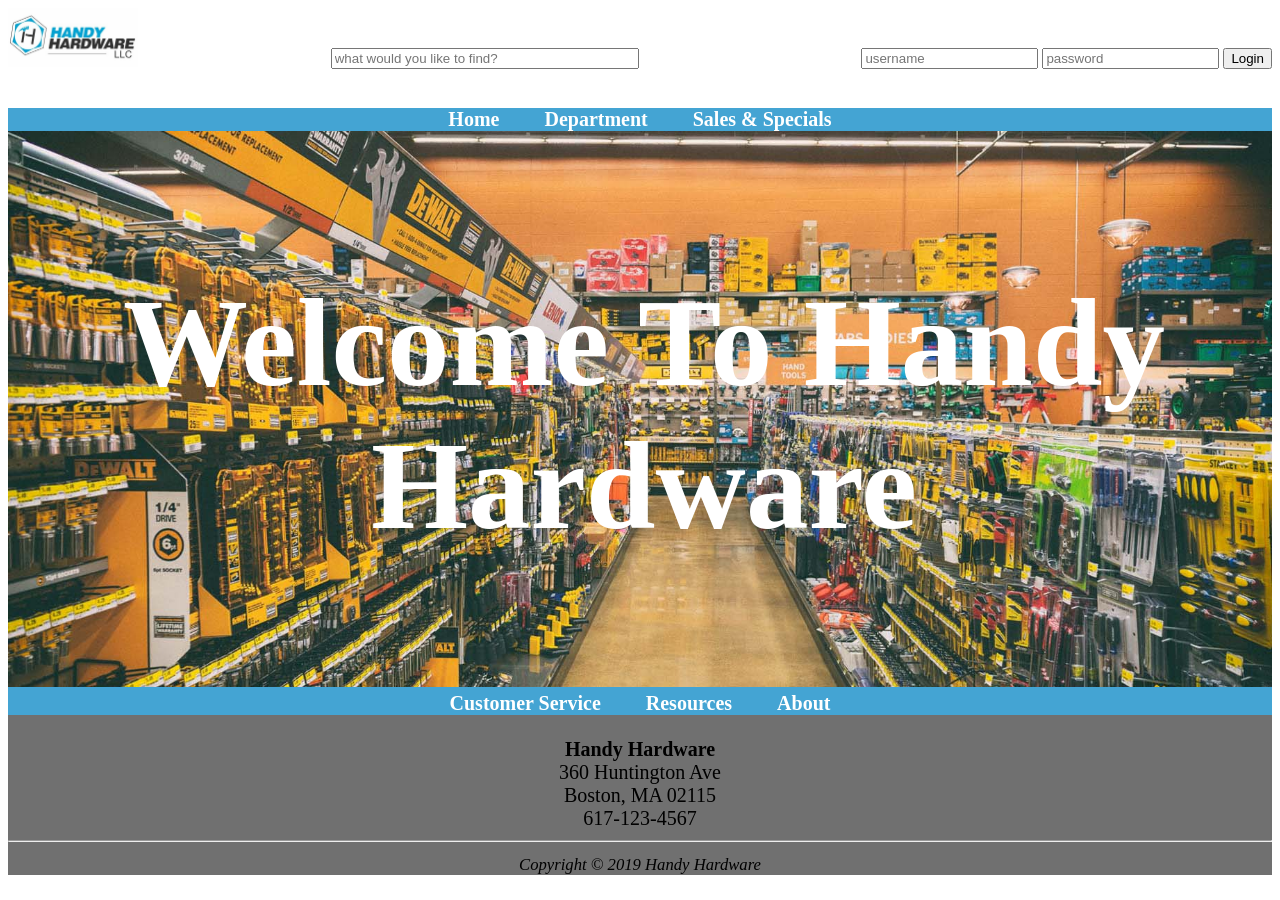
<file: index.html>
<!DOCTYPE html>
<html>
<head>
	<title>Hardware Homepage</title>
	<link rel="stylesheet" href="HardwareHomepage.css">
</head>
<body>
<div class=" header">
	<div class="logo"><img src="HardwareLogo.jpg"></div>
	<div class="search">
		<form>
			<input id="searchbar" type="text" name="search bar" placeholder="what would you like to find?">
		</form>
	</div>
	<div class="login">
		<form>
			<input type="text" name="username" placeholder="username">
			<input type="text" name="password" placeholder="password">
			<button>Login</button>
		</form>
	</div>
</div>

<div class="topnav">
	<nav>
			<b>
				<a href="index.html">Home</a>
				<a href="Department.html">Department</a>
				<a href="Sales & Speacials.html">Sales & Specials</a>
			</b>
	</nav>
	<section class="callToActionHero">
		<h1>Welcome To Handy Hardware</h1>
		<img src="HomePic.jpg"  id="hero" alt="">
  </section>

<div class="topnav">
	<nav>
			<b>
				<a href="Customer Service.html">Customer Service</a>
				<a href="Resources.html">Resources</a>
				<a href="About.html">About </a>
			</b>
	</nav>

<div class="footer">
	<footer>
		<div> <br>
			<strong> Handy Hardware </strong> <br>
			360 Huntington Ave<br>
			Boston, MA 02115<br>
			617-123-4567<br>
		</div>
		<hr>
		<small><i>Copyright &copy; 2019 Handy Hardware</i></small>
	</footer>
</div>
</body>
</html>
</file>
<file: HardwareHomepage.css>
.header{
	background-color: white;
	display: inline-grid;
	grid-template-columns: repeat(3, 1fr);
	grid-gap: 10px;
	grid-auto-rows: minmax(100px, auto)
}
h1{
	position:absolute;
	font-size: 125px;
	margin-top: 11%;
	color: white;
}
img {
    max-width:80%;
    height:auto;
}
#hero{
	min-width: -webkit-fill-available;
}
.topnav nav a {
	text-decoration: none;
	color: white;

}
.topnav nav a:hover{
	color: grey;
}
.logo{
	grid-column: 1;
	grid-row: 1;
}
.login{
	grid-column: 4;
	grid-row: 1;
	padding-top: 40px;
	padding-left: 40px;
}
.search{
	grid-column:  2 / 3 ;
	grid-row: 1;
	padding-top: 40px;
	padding-left: 150px;
}
#searchbar{
	width: 300px;
}
.topnav{
	background-color: #44a4d3;
	text-align: center;
	font-size: 20px;
}
nav a{
	margin-left: 20px;
	margin-right: 20px;
}
.footer{
	background-color: #707070;
	text-align: center;
	margin-bottom: 0px;
}
</file>
